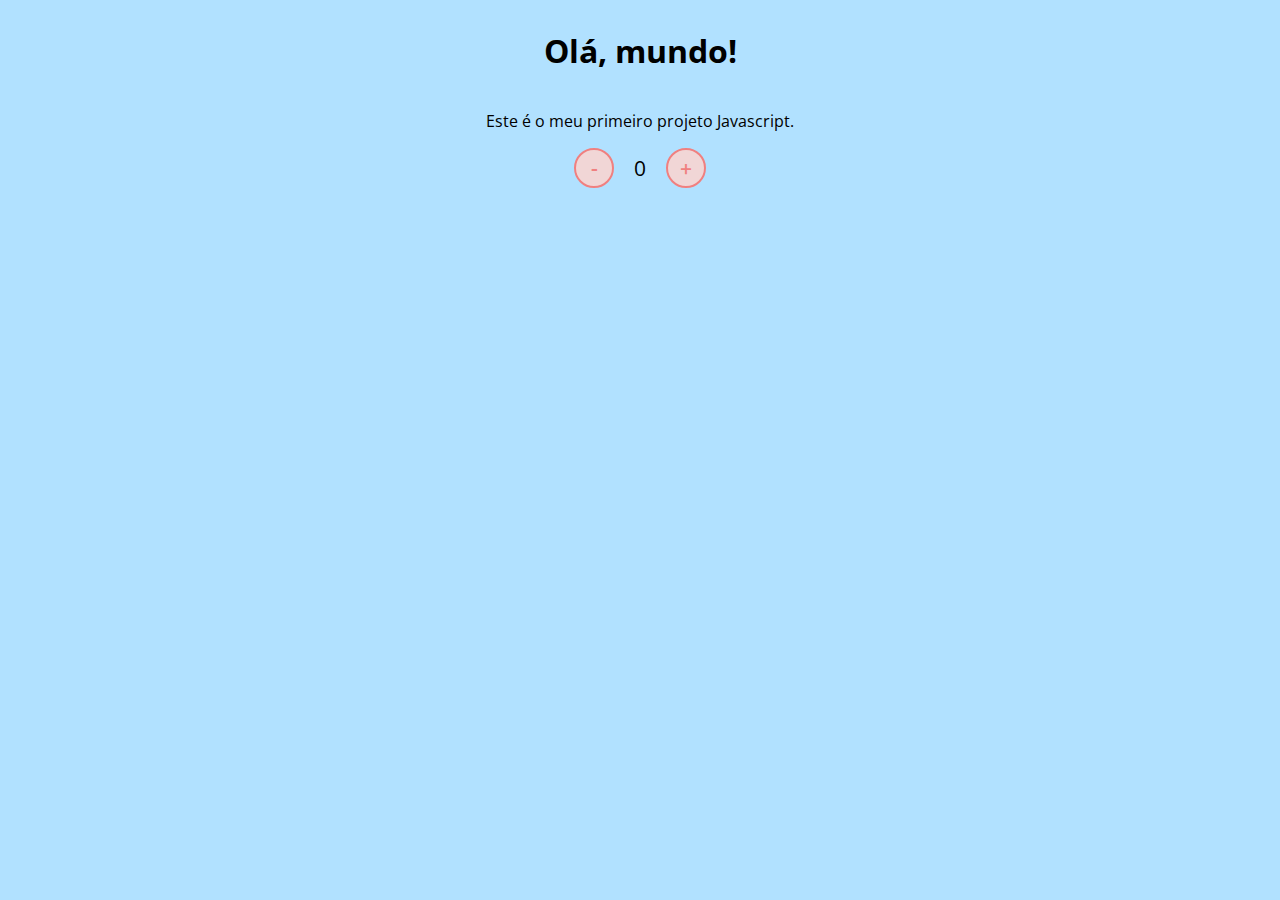
<file: Contador/index.html>
<!DOCTYPE html>
<html lang="pt-br">
<head>
    <meta charset="UTF-8">
    <meta name="viewport" content="width=device-width, initial-scale=1.0">
    <link rel="stylesheet" href="./assets/style.css" />
    <title>Contador</title>
</head>
<body>
    <h1>Olá, mundo!</h1>
    <p>Este é o meu primeiro projeto Javascript.</p>
    <div id="counter">
        <button name="subtrair" onclick="decrement()">-</button>
        <span id="currentNumber">0</span>
        <button class="botao" name="adicionar" onclick="increment()">+</button>
    </div>
    <script src="./assets/script.js"></script>
</body>
</html>
</file>
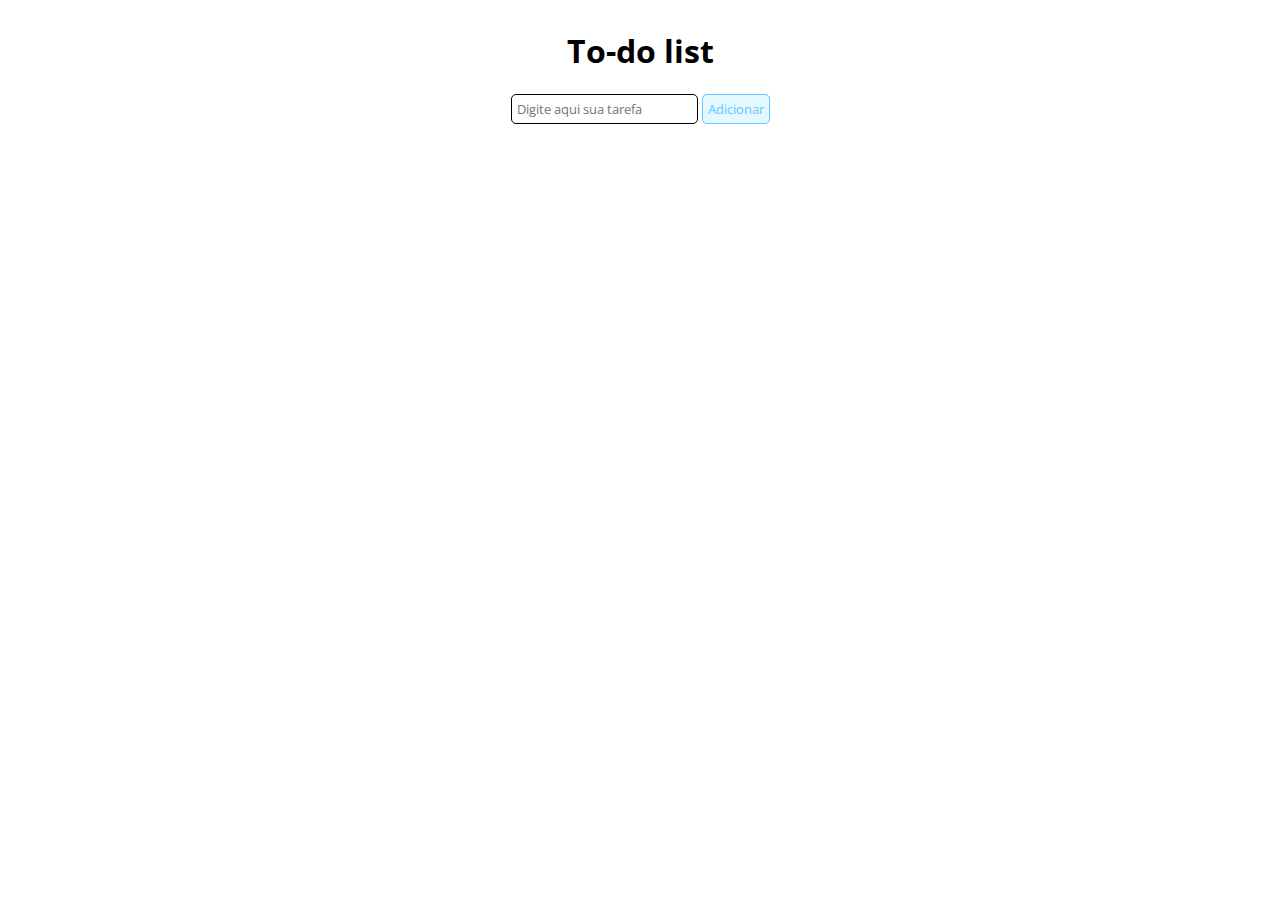
<file: To-do-list/index.html>
<!DOCTYPE html>
<html lang="pt-br">
<head>
    <meta charset="UTF-8">
    <meta name="viewport" content="width=device-width, initial-scale=1.0">
    <link rel="stylesheet" href="./style.css" />
    <title>To-do list</title>
</head>
<body>
    <h1>To-do list</h1>
    <div id="list">
        <form id="task-form" onsubmit="work(event)">
            <input  id="task-input" name="tarefa" type="text" placeholder="Digite aqui sua tarefa" />
            <button type="submit">Adicionar</button>
        </form>
        <div id="tasks">
        </div>
    </div>
    <script src="./scripts.js"></script>
</body>
</html>
</file>
<file: Contador/assets/style.css>
@import url('https://fonts.googleapis.com/css2?family=Open+Sans:wght@300;600&display=swap');

* {
    font-family: 'Open Sans', sans-serif;
}

body {
    display: flex;
    align-items: center;
    justify-content: center;
    flex-direction: column;
    background-color: rgb(177, 225, 255);
}

button {
    height: 40px;
    width: 40px;
    border-radius: 50%;
    border: 2px solid lightcoral;
    background-color: rgb(241, 214, 214);
    color: lightcoral;
    font-size: 16pt;
    font-weight: 600;
    text-align: center;
}

#counter {
    display: flex;
}

#currentNumber {
    display: flex;
    align-items: center;
    margin: 0 20px;
    font-size: 16pt;
}
</file>
<file: To-do-list/style.css>
@import url("https://fonts.googleapis.com/css2?family=Open+Sans:wght@300;600&display=swap");

* {
  font-family: "Open Sans", sans-serif;
}

body {
  display: flex;
  align-items: center;
  justify-content: center;
  flex-direction: column;
}

button {
  border: 1px solid rgb(105, 197, 255);
  border-radius: 5px;
  background-color: rgb(227, 248, 255);
  color: rgb(105, 197, 255);
  text-align: center;
  padding: 5px;
}

input[type="text"] {
  padding: 5px;
  border-radius: 5px;
  border: 1px solid black;
}

#tasks {
  display: flex;
  flex-direction: column;
  margin-top: 20px;
}

.task-item {
  display: flex;
  align-items: center;
  margin-bottom: 10px;
  gap: 10px;
}

.tarefa {
  text-decoration: line-through;
  color: grey;
}
</file>
